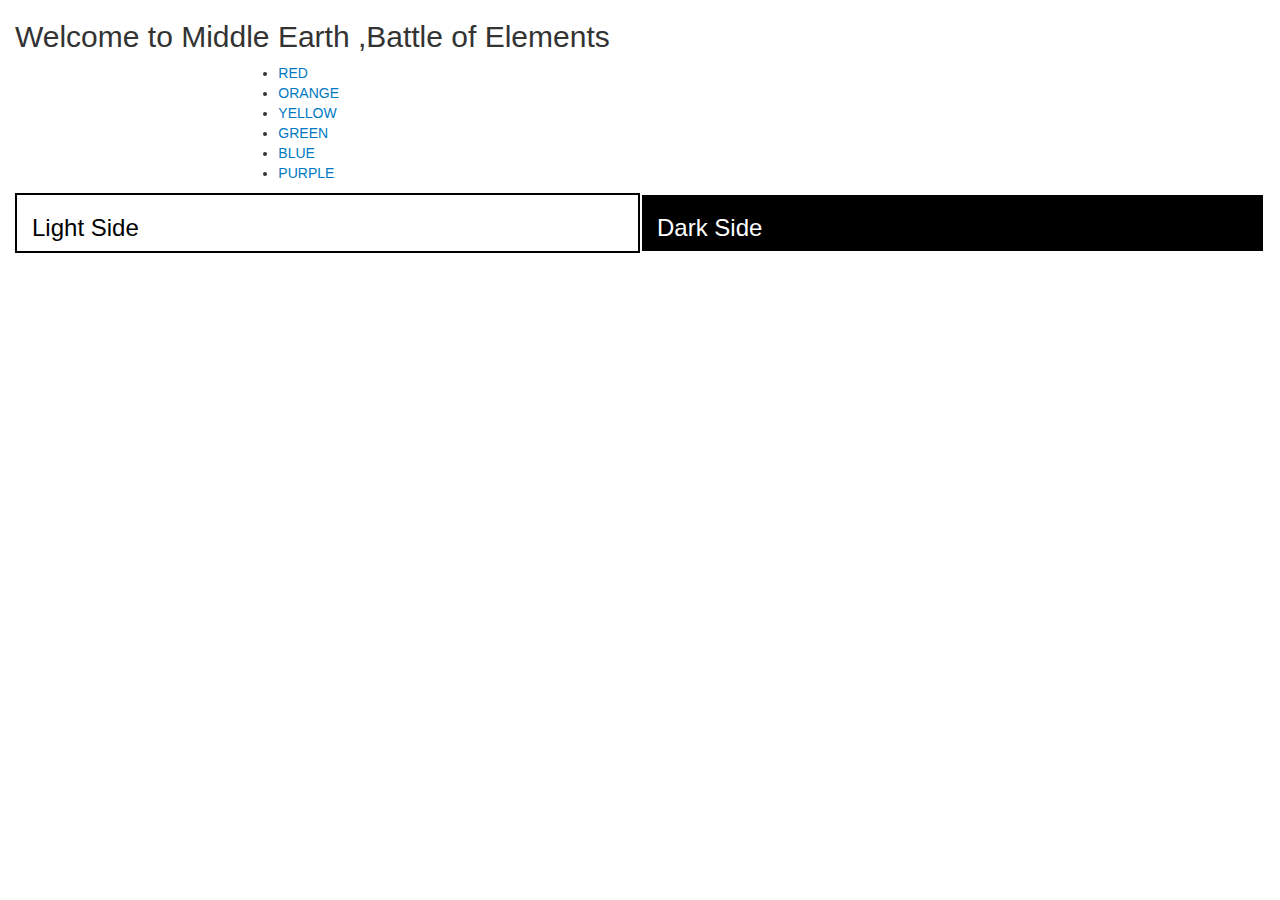
<file: WebContent/ColorsRouted.html>
<html>
<head>
<title>Angular JS Views</title>

<link rel="stylesheet" href="imports/css/bootstrap.css">
<script src="imports/js/jquery.js"></script>
<script src="imports/js/bootstrap.min.js"></script>
<script src="imports/js/angular.js"></script>
<script src="imports/js/angular-route.js"></script>
<script src="imports/js/angular-ui-router.js"></script>
<script src="appColorRouted.js"></script>
</head>
<body data-ng-app="colorapp">
	<div class="col-xs-12">
		<h2>Welcome to Middle Earth ,Battle of Elements</h2>
	</div>
	<div class="col-xs-12">
		<!-- COLUMN ONE NAMED VIEW LINKS -->
		<div class="col-sm-offset-2 col-sm-10">
			<ul>
				<li><a data-ui-sref="red">RED</a></li>
				<li><a data-ui-sref="orange">ORANGE</a></li>
				<li><a data-ui-sref="yellow">YELLOW</a></li>
				<li><a data-ui-sref="green">GREEN</a></li>
				<li><a data-ui-sref="blue">BLUE</a></li>
				<li><a data-ui-sref="purple">PURPLE</a></li>
			</ul>
		</div>
	</div>
	<div class="col-xs-12">
		<!-- COLUMN ONE NAMED VIEWS -->
		<div class="col-sm-6" style="background-color:#ffffff;border: 2px solid black;">
			<h3 style="color:black;">Light Side</h3>
			<div data-ui-view="light"></div>
		</div>

		<!-- COLUMN TWO NAMED VIEWS -->
		<div class="col-sm-6" style="background-color:#000000;border: 2px solid white;">
			<h3 style="color:white;">Dark Side</h3>
			<div data-ui-view="dark"></div>
		</div>
	</div>

</body>
</html>
</file>
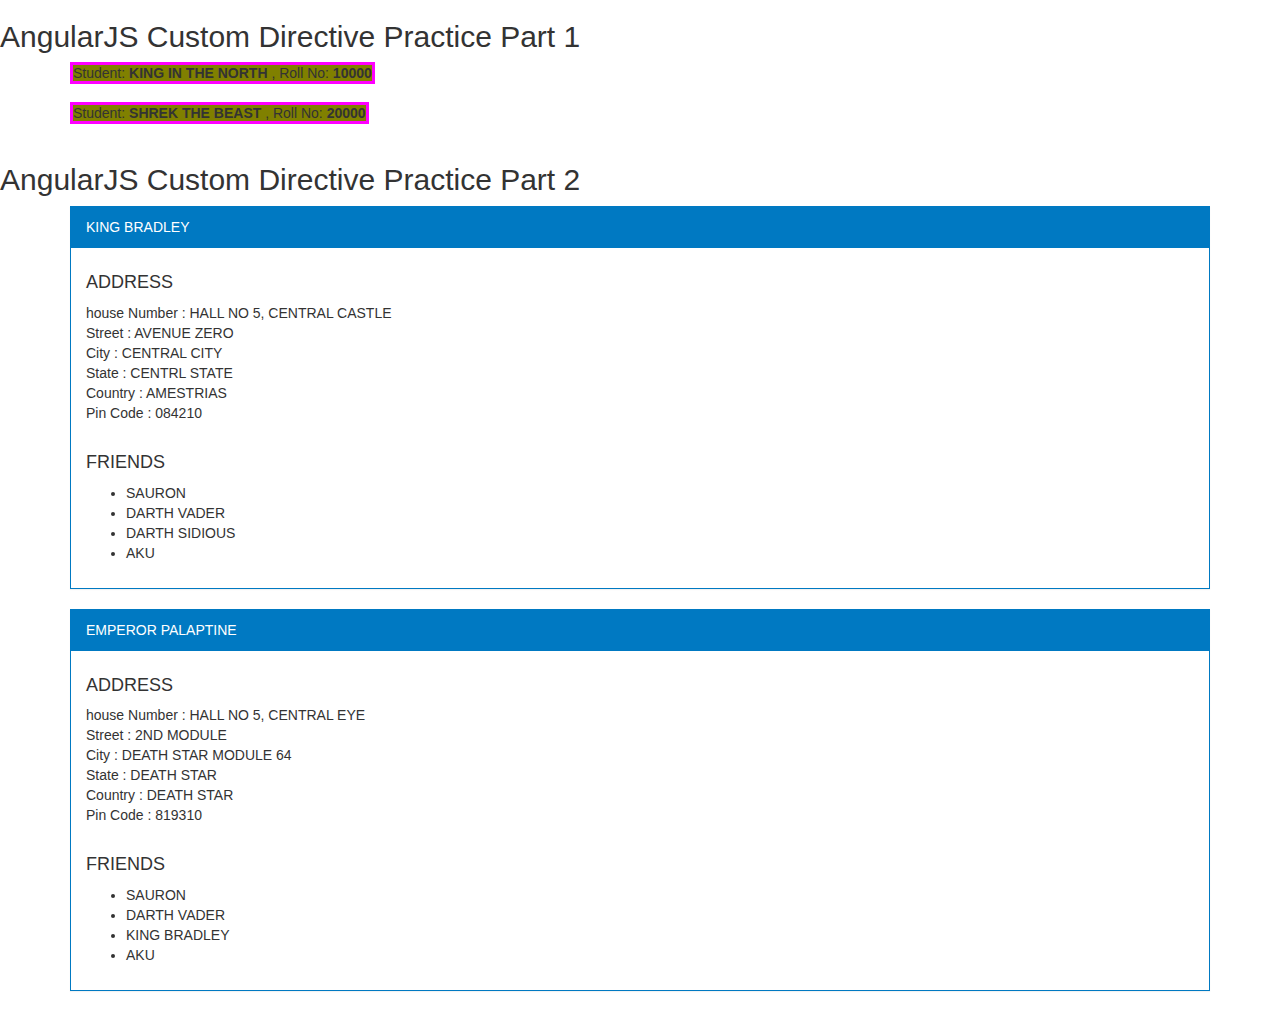
<file: WebContent/CustomDirectives.html>
<html>
<head>
<title>Angular JS Custom Directives</title>
<link rel="stylesheet" href="imports/css/bootstrap.css">
<script src="imports/js/jquery.js"></script>
<script src="imports/js/bootstrap.min.js"></script>
<script src="imports/js/angular.js"></script>
<!-- <script src="imports/js/angular-route.js"></script>
<script src="imports/js/angular-ui-router.js"></script> -->
<script src="appCustomDirectives.js"></script>
</head>
<body ng-app="mainApp" >
	<h2>AngularJS Custom Directive Practice Part 1</h2>
	<div class="container" ng-controller="StudentController">
		<student attr="abc"></student>
		<br />
		<student attr="def"></student>
	</div>	
	<br>
	<h2>AngularJS Custom Directive Practice Part 2</h2>
	<div class="container" ng-controller="ShrekController">
		<shrek username="King_Bradley"></shrek>
		<shrek username="Darth_Sidious"></shrek>
	</div>	
</body>
</html>
</file>
